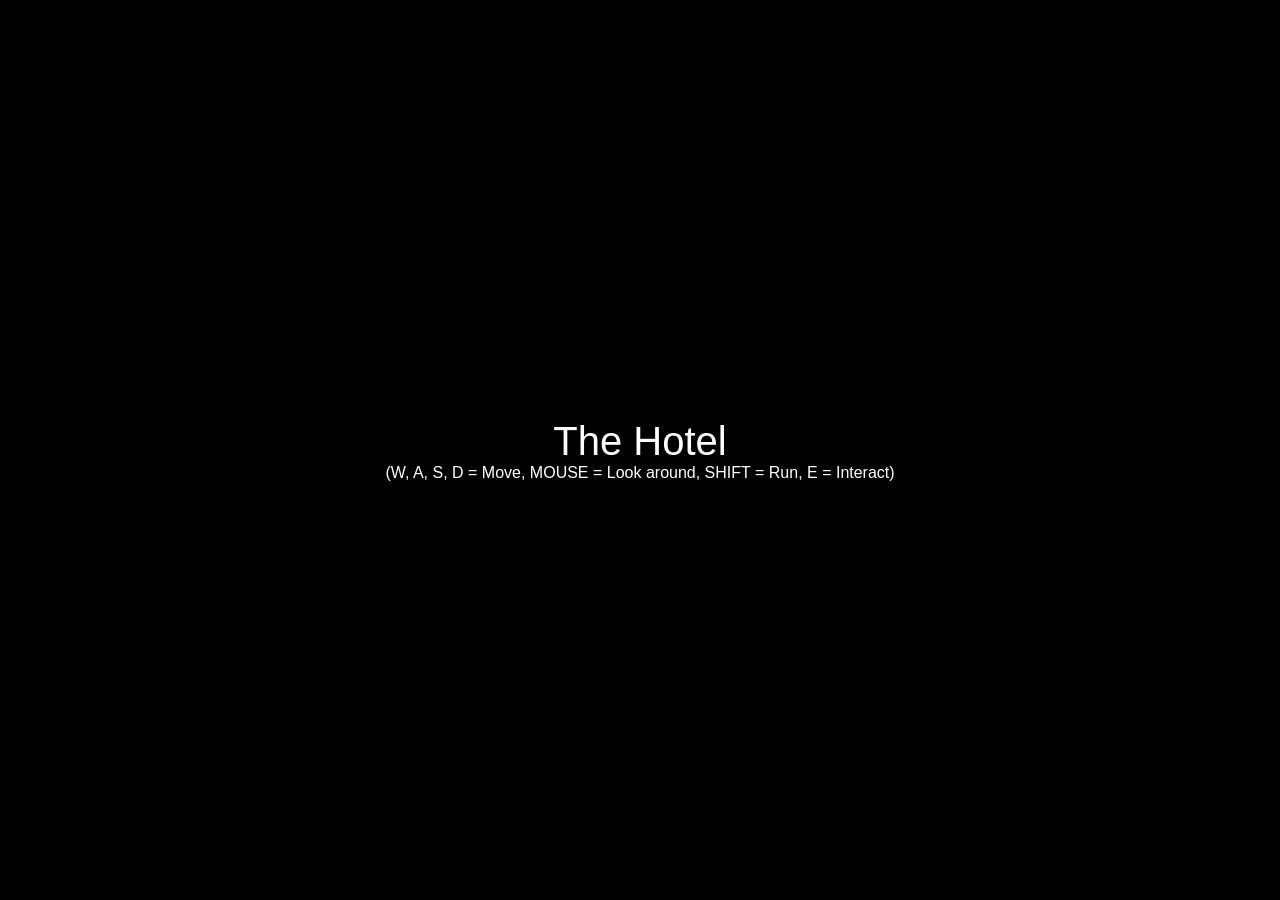
<file: index.html>
<html>

<head>
    <meta charset="utf-8" />
    <title>Advanced Graphics Assignment</title>
    <link rel="stylesheet" type="text/css" href="css/stylesheet.css"></link>
</head>

<body>
    <div id="blocker">
        <!-- load instructions for when esc is pressed -->
        <div id="instructions">
            <span style="font-size:40px">The Hotel</span>
            <br /> (W, A, S, D = Move, MOUSE = Look around, SHIFT = Run, E = Interact)
        </div>
    </div>

    <!-- Handle the "fade in" for when they wake up -->
    <div id="wakeup">

    </div>


    <!-- load passout div for when hit by ghost -->
    <div id="passout">

    </div>
    <!-- load refresh instructions for end of game -->
    <div id="refresh">
        <span style="font-size:40px">Stage 0 Over! Please refresh the window to go again. Next stages not complete yet!</span>
    </div>

    <!-- load js's -->
    <script src="https://threejs.org/build/three.js"></script>
    <script src="js/PointerLockControls.js"></script>
    <script src="js/OBJLoader.js"></script>
    <script src="js/MTLLoader.js"></script>
    <script src="js/stats.min.js"></script>
    <script src="js/custom.js"></script>
    <script src="js/movement.js"></script>
</body>

</html>
</file>
<file: css/stylesheet.css>
html,
                body {
                    width: 100%;
                    height: 100%;
                }
                
                body {
                    background-color: #ffffff;
                    margin: 0;
                    overflow: hidden;
                    font-family: arial;
                }
                
                #blocker {
                    position: absolute;
                    width: 100%;
                    height: 100%;
                    background-color: rgba(0, 0, 0, 0.5);
                }
                
                #passout {
                    width: 100%;
                    height: 100%;
                    background-color: #000;
                    display: none;
                }
                
                #wakeup {
                    width: 100%;
                    height: 100%;
                    background-color: #000;
                    display: block;
                }
                
                #refresh {
                    position: absolute;
                    width: 100%;
                    height: 100%;
                    background-color: #000;
                    display: none;
                }
                
                #refresh span {
                    top: 50%;
                    color: #fff;
                    position: absolute;
                    text-align: center;
                }
                
                #instructions {
                    width: 100%;
                    height: 100%;
                    display: -webkit-box;
                    display: -moz-box;
                    display: box;
                    -webkit-box-orient: horizontal;
                    -moz-box-orient: horizontal;
                    box-orient: horizontal;
                    -webkit-box-pack: center;
                    -moz-box-pack: center;
                    box-pack: center;
                    -webkit-box-align: center;
                    -moz-box-align: center;
                    box-align: center;
                    color: #ffffff;
                    text-align: center;
                    cursor: pointer;
                    canvas {
                        width: 100%;
                        height 100%;
                    }
</file>
